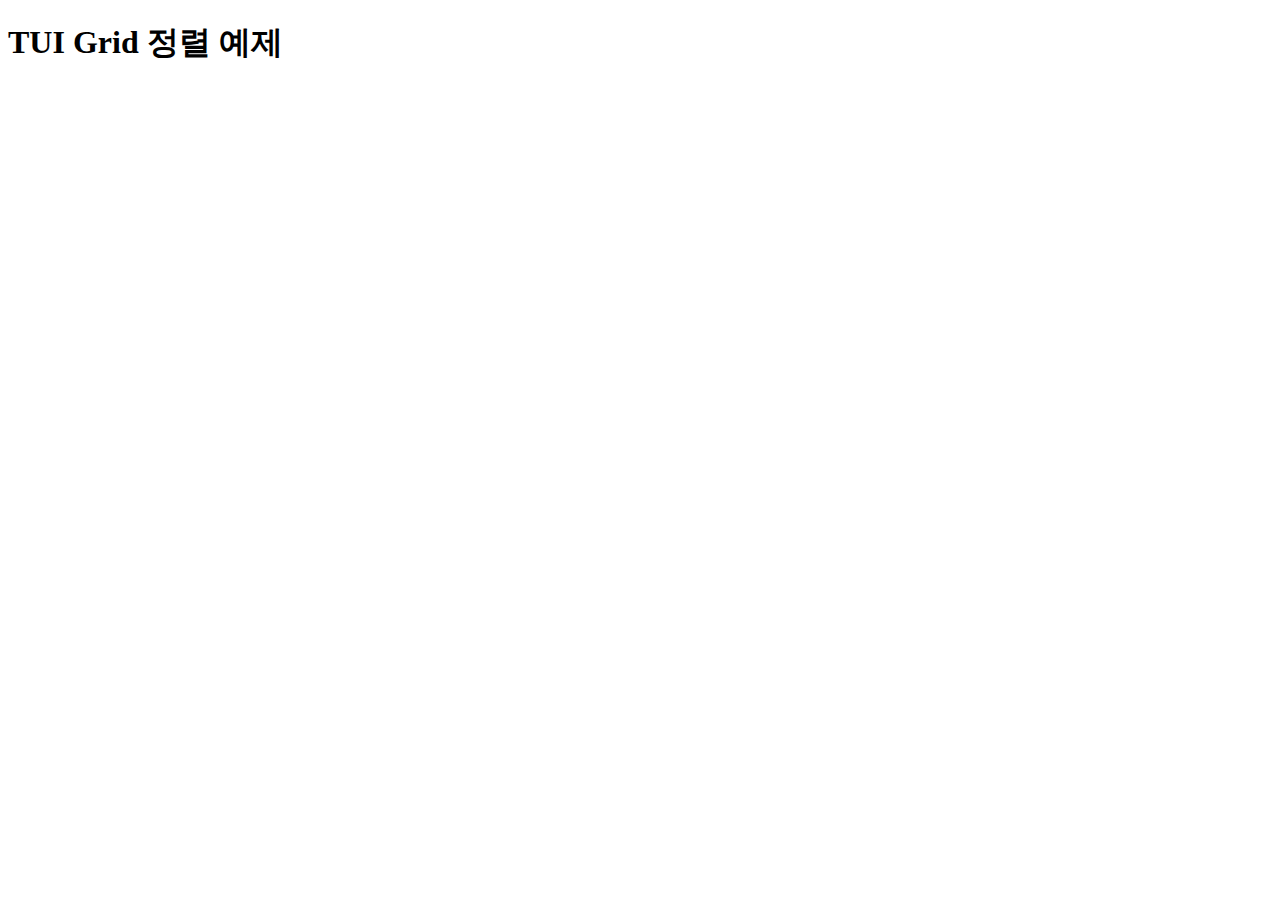
<file: grid.html>
<!DOCTYPE html>
<html lang="ko">
<head>
  <meta charset="UTF-8">
  <title>TUI Grid Sort Example</title>
  <link rel="stylesheet" href="https://uicdn.toast.com/grid/latest/tui-grid.css" />
</head>
<body>
  <h1>TUI Grid 정렬 예제</h1>
  <div id="grid" style="margin:20px;"></div>
  <script src="https://uicdn.toast.com/grid/latest/tui-grid.js"></script>
  <script>
    const mockData = [
      { id: 1, name: '홍길동', age: 25, city: '서울' },
      { id: 2, name: '김철수', age: 30, city: '부산' },
      { id: 3, name: '이영희', age: 28, city: '대구' },
      { id: 4, name: '박영수', age: 35, city: '인천' },
      { id: 5, name: '최민호', age: 22, city: '광주' },
      { id: 6, name: '오세훈', age: 40, city: '대전' },
      { id: 7, name: '장서연', age: 29, city: '울산' },
      { id: 8, name: '정우성', age: 33, city: '세종' },
      { id: 9, name: '한예슬', age: 27, city: '강릉' },
      { id: 10, name: '이도현', age: 31, city: '제주' }
    ];
    const grid = new tui.Grid({
      el: document.getElementById('grid'),
      scrollX: false,
      scrollY: true,
      rowHeaders: ['rowNum'],
      pageOptions: {
        useClient: true,
        perPage: 5
      },
      columns: [
        { header: 'ID', name: 'id', width: 60, sortable: true },
        { header: '이름', name: 'name', sortable: true },
        { header: '나이', name: 'age', width: 80, sortable: true },
        { header: '도시', name: 'city', sortable: true }
      ],
      data: mockData
    });
  </script>
</body>
</html>
</file>
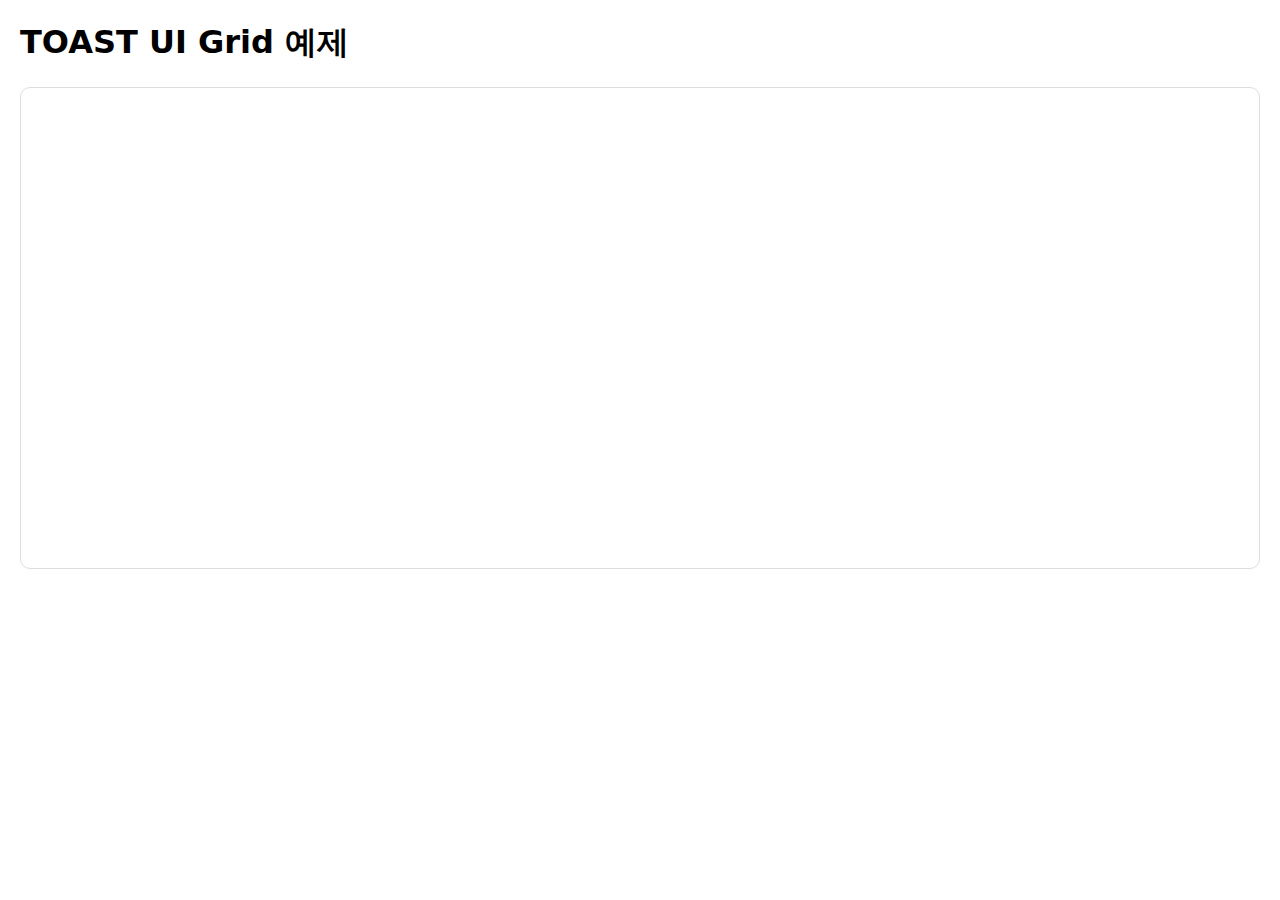
<file: gridtest.html>
<!DOCTYPE html>
<html lang="ko">
  <head>
    <meta charset="utf-8" />
    <meta name="viewport" content="width=device-width, initial-scale=1" />
    <title>TOAST UI Grid 데모</title>

    <!-- Grid & Pagination CSS -->
    <link
      rel="stylesheet"
      href="https://uicdn.toast.com/grid/latest/tui-grid.min.css"
    />
    <link
      rel="stylesheet"
      href="https://uicdn.toast.com/tui.pagination/latest/tui-pagination.css"
    />

    <style>
      /* 페이지 레이아웃용 — 그리드가 보이려면 높이가 있어야 해요 */
      body {
        margin: 20px;
        font-family: Pretendard, "Noto Sans KR", system-ui, sans-serif;
      }
      .grid-wrap {
        height: 480px; /* 필요 높이로 조정 */
        border: 1px solid #ddd;
        border-radius: 10px;
        overflow: hidden; /* 둥근 테두리 안으로 */
      }
    </style>
  </head>
  <body>
    <h1>TOAST UI Grid 예제</h1>

    <!-- Grid 컨테이너 -->
    <div class="grid-wrap">
      <div id="grid"></div>
    </div>

    <!-- 필수 스크립트 (순서 중요) -->
    <script src="https://uicdn.toast.com/tui.pagination/latest/tui-pagination.min.js"></script>
    <script src="https://uicdn.toast.com/grid/latest/tui-grid.min.js"></script>

    <script>
      // 데모 데이터
      const data = [
        {
          id: 1,
          name: "김철수",
          age: 29,
          city: "서울",
          joined: "2024-01-03",
          active: true,
        },
        {
          id: 2,
          name: "이영희",
          age: 34,
          city: "부산",
          joined: "2023-12-12",
          active: false,
        },
        {
          id: 3,
          name: "박민수",
          age: 22,
          city: "대구",
          joined: "2024-02-08",
          active: true,
        },
        {
          id: 4,
          name: "최지훈",
          age: 40,
          city: "인천",
          joined: "2023-08-19",
          active: true,
        },
        {
          id: 5,
          name: "정다은",
          age: 26,
          city: "광주",
          joined: "2024-03-22",
          active: false,
        },
        {
          id: 6,
          name: "한유진",
          age: 31,
          city: "대전",
          joined: "2022-11-01",
          active: true,
        },
        {
          id: 7,
          name: "오세준",
          age: 27,
          city: "울산",
          joined: "2023-05-15",
          active: false,
        },
        {
          id: 8,
          name: "강하늘",
          age: 36,
          city: "세종",
          joined: "2024-01-20",
          active: true,
        },
        {
          id: 9,
          name: "윤서현",
          age: 24,
          city: "제주",
          joined: "2022-09-09",
          active: true,
        },
        {
          id: 10,
          name: "임가람",
          age: 33,
          city: "서울",
          joined: "2023-07-30",
          active: false,
        },
        {
          id: 11,
          name: "배은호",
          age: 38,
          city: "부산",
          joined: "2024-04-05",
          active: true,
        },
        {
          id: 12,
          name: "서지우",
          age: 28,
          city: "광주",
          joined: "2023-06-25",
          active: false,
        },
        {
          id: 13,
          name: "문태현",
          age: 25,
          city: "대전",
          joined: "2022-12-17",
          active: true,
        },
        {
          id: 14,
          name: "홍유리",
          age: 32,
          city: "인천",
          joined: "2024-02-27",
          active: false,
        },
        {
          id: 15,
          name: "조성민",
          age: 21,
          city: "대구",
          joined: "2024-05-11",
          active: true,
        },
      ];

      // Grid 생성
      const grid = new tui.Grid({
        el: document.getElementById("grid"),
        data,
        rowHeaders: ["rowNum"],
        bodyHeight: "fitToParent",
        columns: [
          { header: "ID", name: "id", width: 70, align: "center",sortable: true },
          { header: "이름", name: "name", minWidth: 120, editor: "text",sortable: true },
          { header: "나이", name: "age", width: 80, align: "right",sortable: true },
          { header: "도시", name: "city", minWidth: 120, filter: "select",sortable: true },
          { header: "가입일", name: "joined", width: 120, sortable: true },
          {
            header: "활성",
            name: "active",
            width: 90,
            align: "center",
            formatter: ({ value }) => (value ? "✅" : "⛔"),
            sortable: true
          },
        ],
        pageOptions: {
          // 클라이언트 페이지네이션
          useClient: true,
          perPage: 10,
        },
        columnOptions: {
          resizable: true, // 컬럼 리사이즈
        },
      });

      // (옵션) 기본 테마 살짝 커스텀
      tui.Grid.applyTheme("default", {
        cell: {
          header: { background: "#fafafa", border: "#e5e7eb" },
          normal: { border: "#e5e7eb" },
          selected: { background: "#eef2ff" },
        },
      });

      // 콘솔에서 grid API 테스트 가능:
      // grid.getCheckedRows(), grid.appendRow({...}), grid.removeCheckedRows() 등
    </script>
  </body>
</html>
</file>
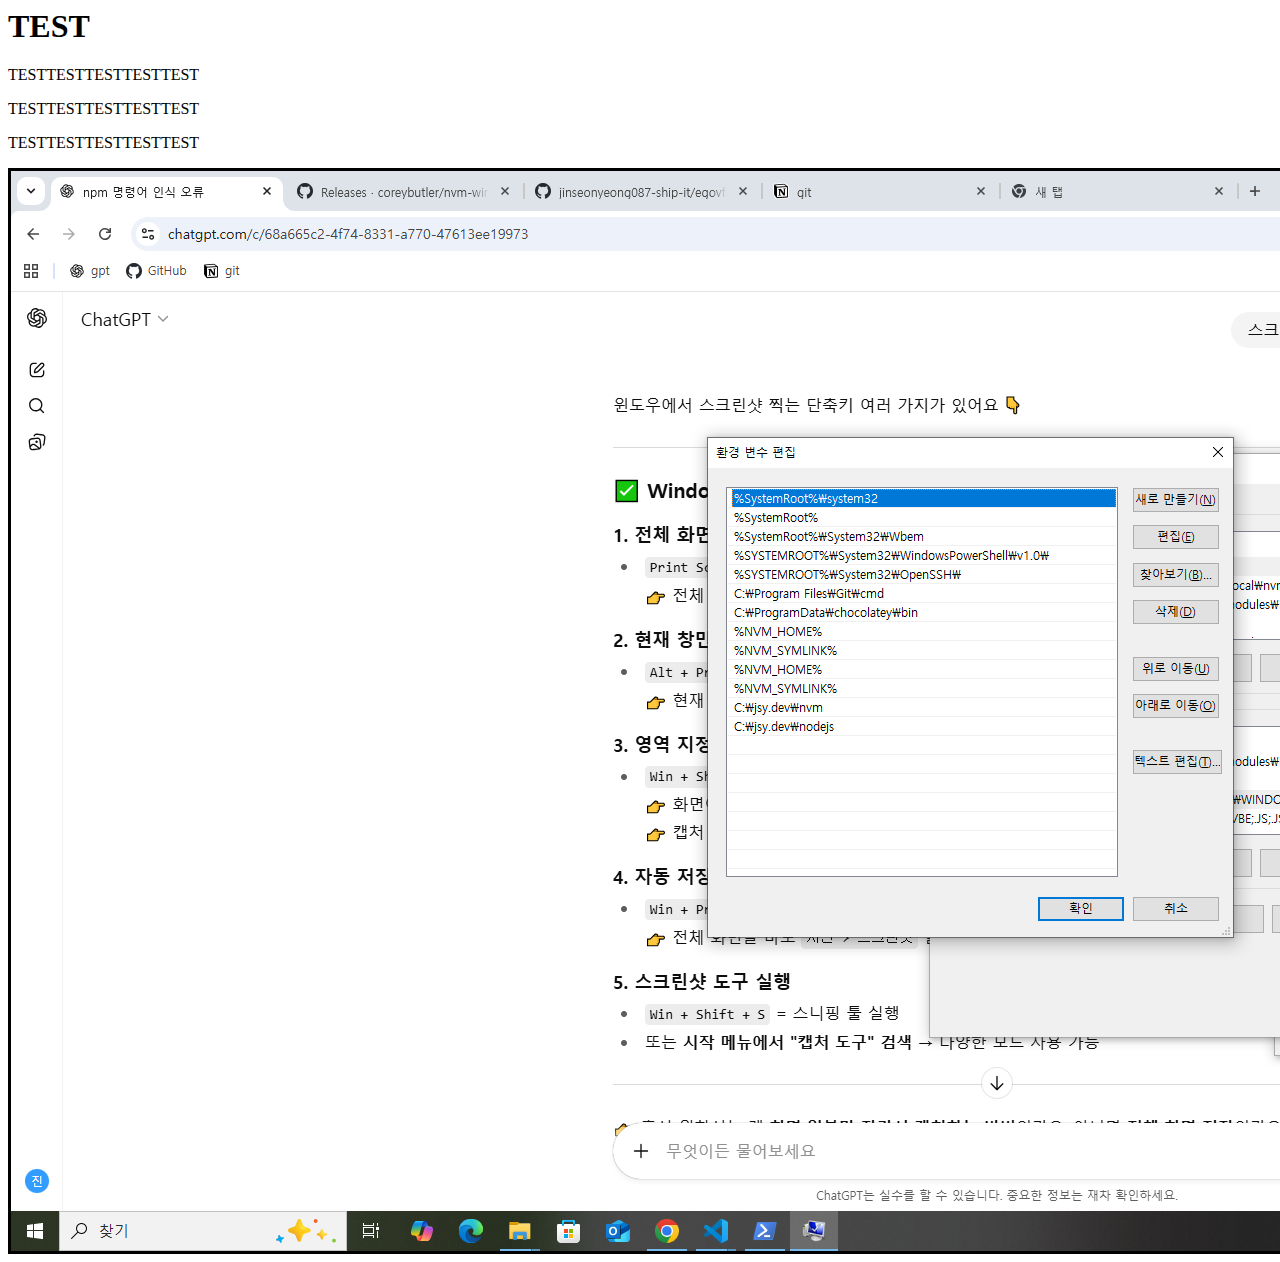
<file: respo.html>
<html>
  <style>
    html {
        font-size: 16px;
    }
    p {
      font-size: 1rem;
    }
    .top {
        /* max-width: 100%; */
        object-fit: cover;
        height: auto;
        border: solid #000;
    }

    @media screen and (max-width: 640px) {
        body {
            background-color: orange;
        }
        .notview{
            display: none;
        }
    }
  </style>

  <body>
    <h1>TEST</h1>
    <p>TESTTESTTESTTESTTEST</p>
    <div class="content">
      <p>TESTTESTTESTTESTTEST</p>
      <p>TESTTESTTESTTESTTEST</p>
      <img src="bg.png" class="top">
    </div>


  </body>
</html>
</file>
